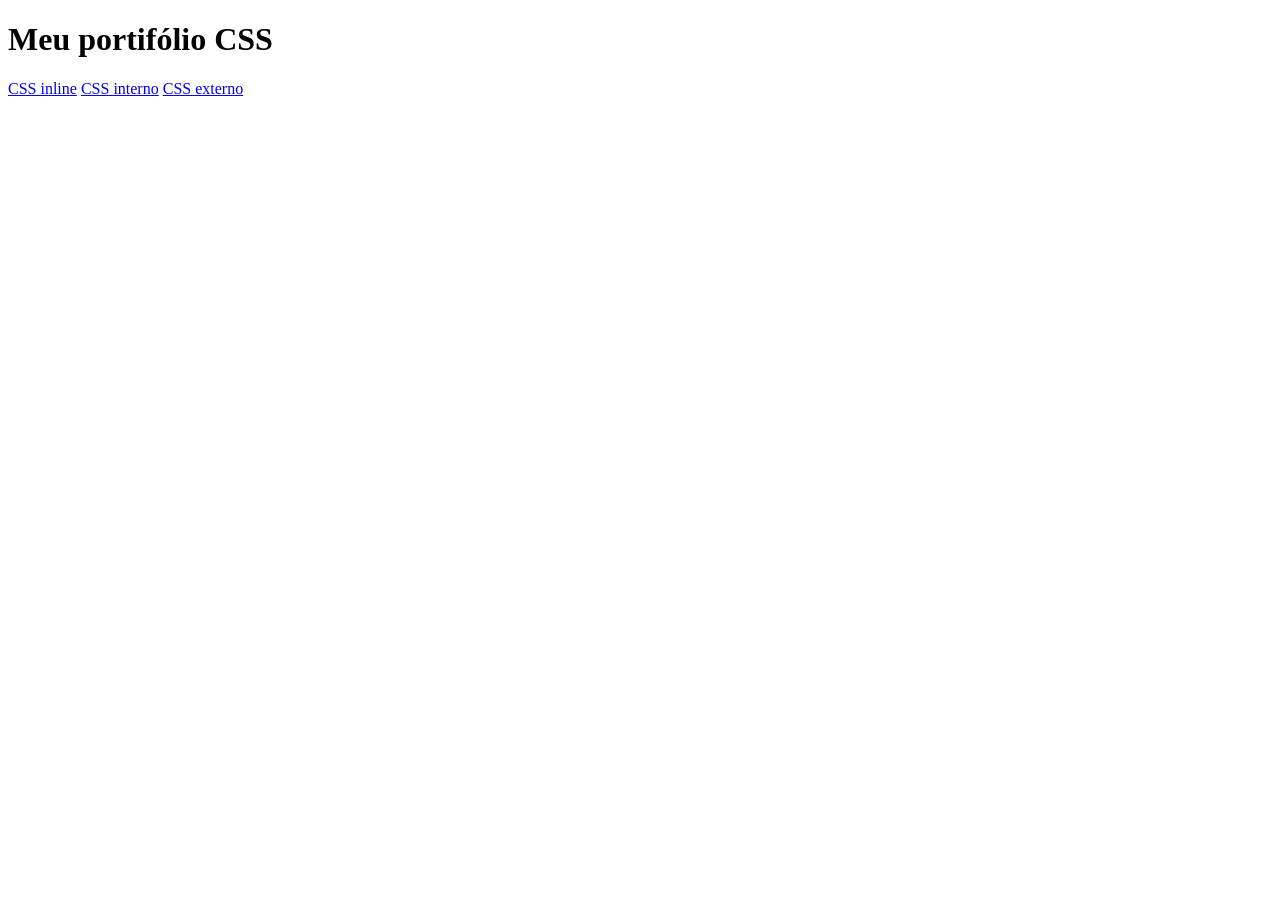
<file: index.html>
<!DOCTYPE html>
<html lang="pt-BR">
    <head>
        <meta charset="UTF-8">
        <meta name="viewport" content="width=device-width, initial-scale=1.0">
        <title>Meu portifólio CSS</title>
    </head>
    <body>
        <h1>Meu portifólio CSS</h1>
        <nav>
            <a href="html/css-inline/css_inline.html">CSS inline</a>
            <a href="html/css-interno/css_interno.html">CSS interno</a>
            <a href="html/css-externo/css_externo.html">CSS externo</a>
        </nav>
    </body>
</html>
</file>
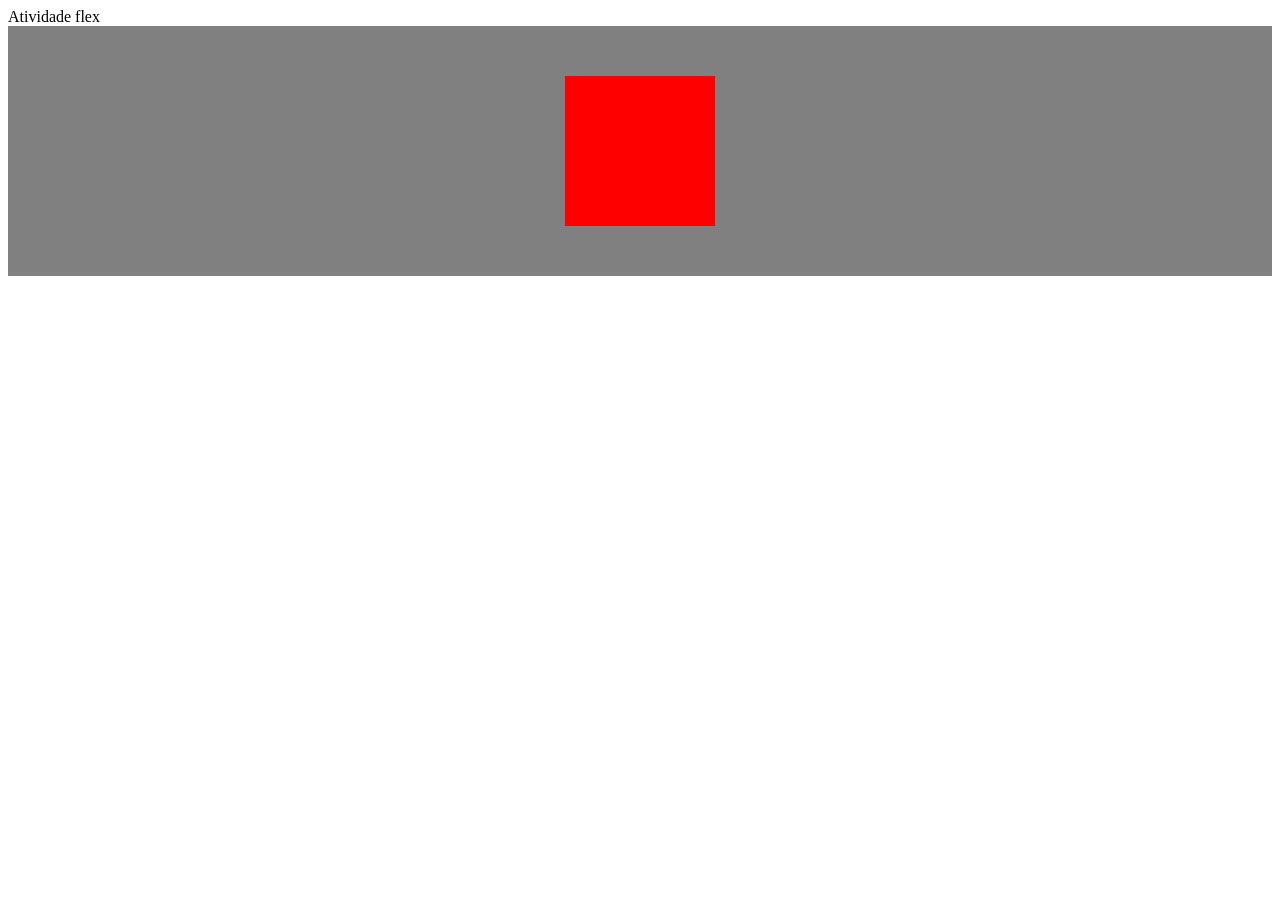
<file: atividade_flex/atividade_flex.html>
<!DOCTYPE html>
<html lang="pt-BR">
<head>
    <meta charset="UTF-8">
    <meta name="viewport" content="width=device-width, initial-scale=1.0">
    <link rel="stylesheet" href="../assets/css/style_flex.css"
    <title> Atividade flex</title>
</head>
<body>
    <div class="container">
        <div class="quadrado_vermelho"></div>
    </div>
</body>
</html>
</file>
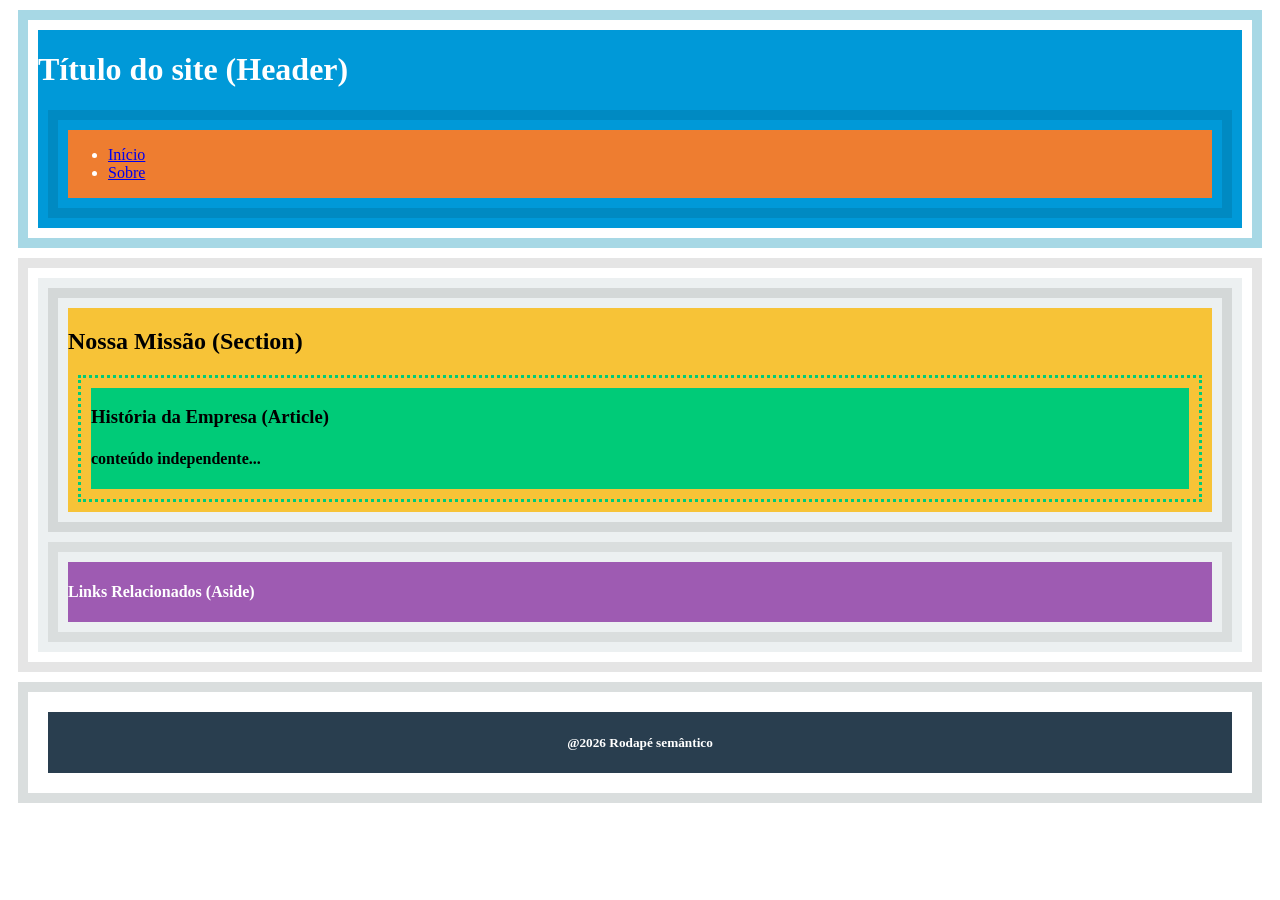
<file: html/semantico.html>
<!DOCTYPE html>
<html lang="pt-BR">
    <head>
        <meta charset="UTF-8">
        <meta name="viewport" content="width=device-width, initial-scale=1.0">
        <title>HTML Semântico</title>
        <link rel="stylesheet" href="../assets/css/semantico.css">
    </head>
    <body>
        <header> 
             <h1 style="color: #ffffff;">Título do site (Header)</h1>
             <nav>
                <ul>
                    <li><a href="#">Início</a></li>
                    <li><a href="#">Sobre</a></li>
                </ul>
            </nav> 
        </header>
        <main>
            <section>
                <h2 style="color:black;">Nossa Missão (Section)</h2>
                <article>
                	<h3 style="color:black;">História da Empresa (Article)</h3>
                    <h4> conteúdo independente...</h4>
                </article>
            </section>
            <aside>
            	<h4 style="color:#ffffff;">Links Relacionados (Aside)</h4>
            </aside>
        </main>
        <footer>
            <h5 style="color:#ffffff;">@2026 Rodapé semântico</h5>
        </footer>
    </body>
</html>
</file>
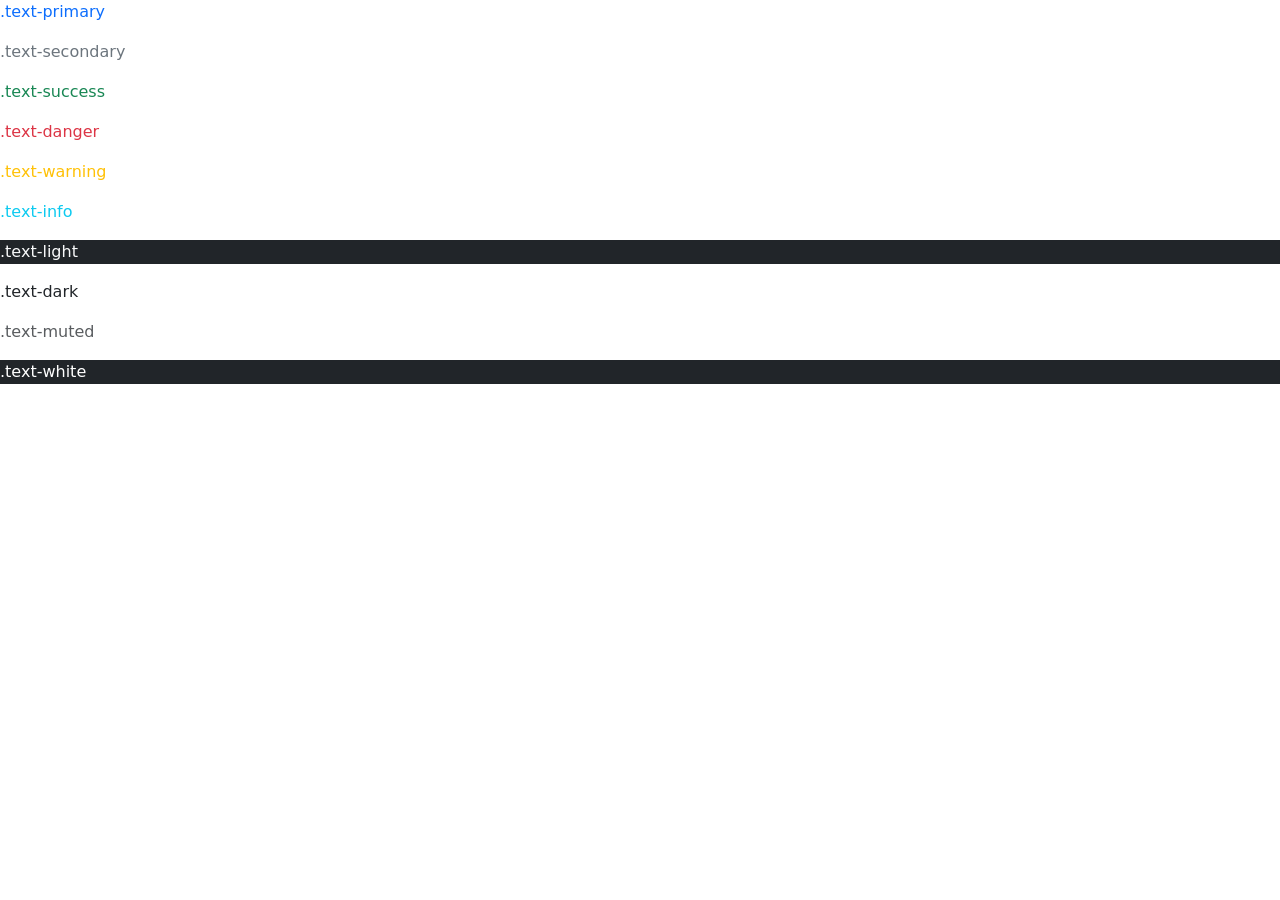
<file: html/boostrap/intro_boostrap.html>
<!DOCTYPE html>
<html lang="pt-BR">
    <head>
        <meta charset="UTF-8">
        <meta name="viewport" content="width=device-width, initial-scale=1.0">
        <link href="https://cdn.jsdelivr.net/npm/bootstrap@5.3.8/dist/css/bootstrap.min.css" rel="stylesheet" integrity="sha384-sRIl4kxILFvY47J16cr9ZwB07vP4J8+LH7qKQnuqkuIAvNWLzeN8tE5YBujZqJLB" crossorigin="anonymous">
        <script src="https://cdn.jsdelivr.net/npm/bootstrap@5.3.8/dist/js/bootstrap.bundle.min.js" integrity="sha384-FKyoEForCGlyvwx9Hj09JcYn3nv7wiPVlz7YYwJrWVcXK/BmnVDxM+D2scQbITxI" crossorigin="anonymous"></script>
        <title>Crie sua primeira página web com bootstrap</title>
    </head>
    <body>
        <p class="text-primary">.text-primary</p>
        <p class="text-secondary">.text-secondary</p>
        <p class="text-success">.text-success</p>
        <p class="text-danger">.text-danger</p>
        <p class="text-warning">.text-warning</p>
        <p class="text-info">.text-info</p>
        <p class="text-light bg-dark">.text-light</p>
        <p class="text-dark">.text-dark</p>
        <p class="text-muted">.text-muted</p>
        <p class="text-white bg-dark">.text-white</p>
    </body>
</html>
</file>
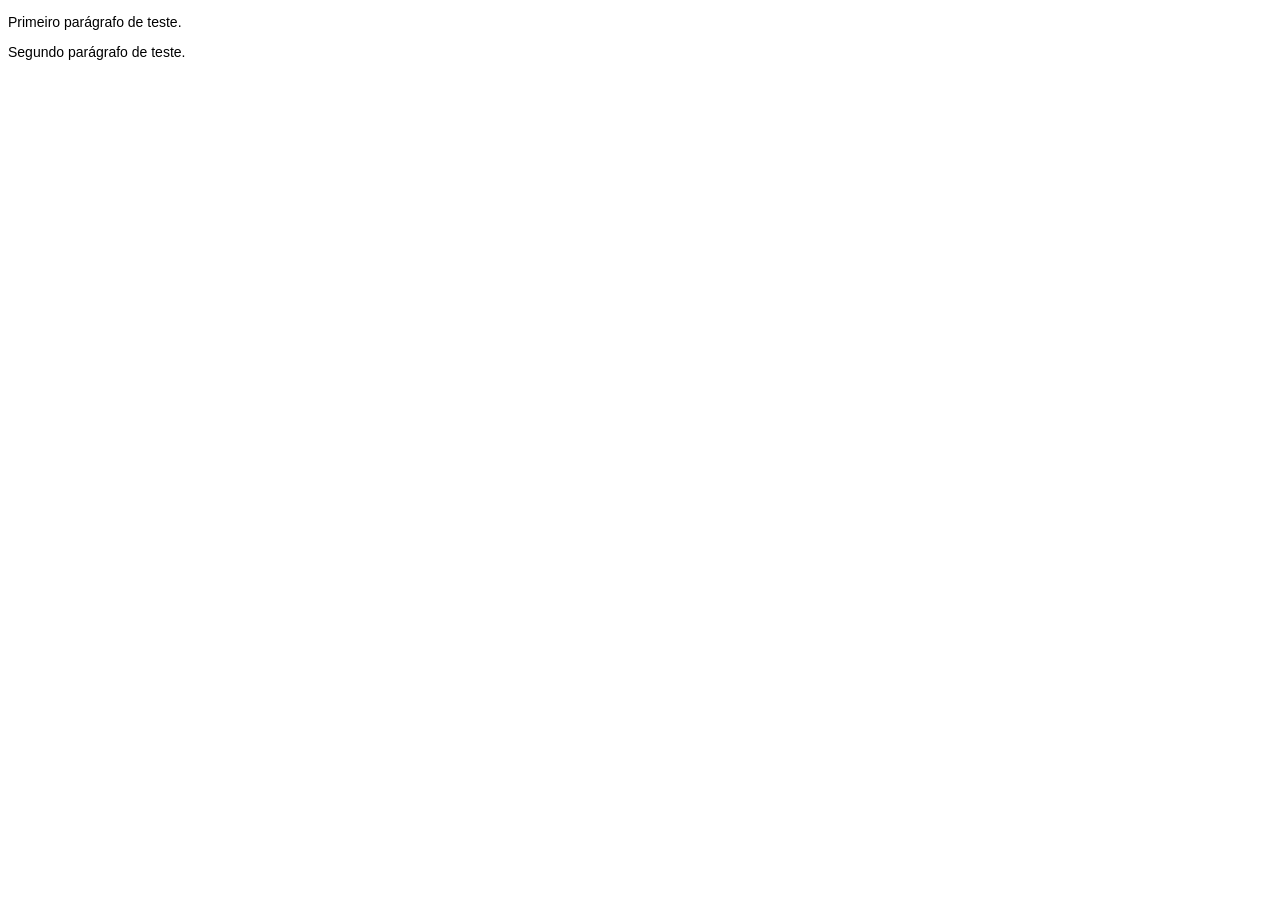
<file: html/css-externo/css_externo.html>
<!DOCTYPE html>
<html lang="pt-BR">
    <head>
        <meta charset="UTF-8">
        <meta name="viewport" content="width=device-width, initial-scale=1.0">
        <link rel="stylesheet" href="../../assets/css/style.css">
    </head>
    <body> 
        <p> Primeiro parágrafo de teste.</p>
        <p> Segundo parágrafo de teste.</p>  
    </body>
</html>
</file>
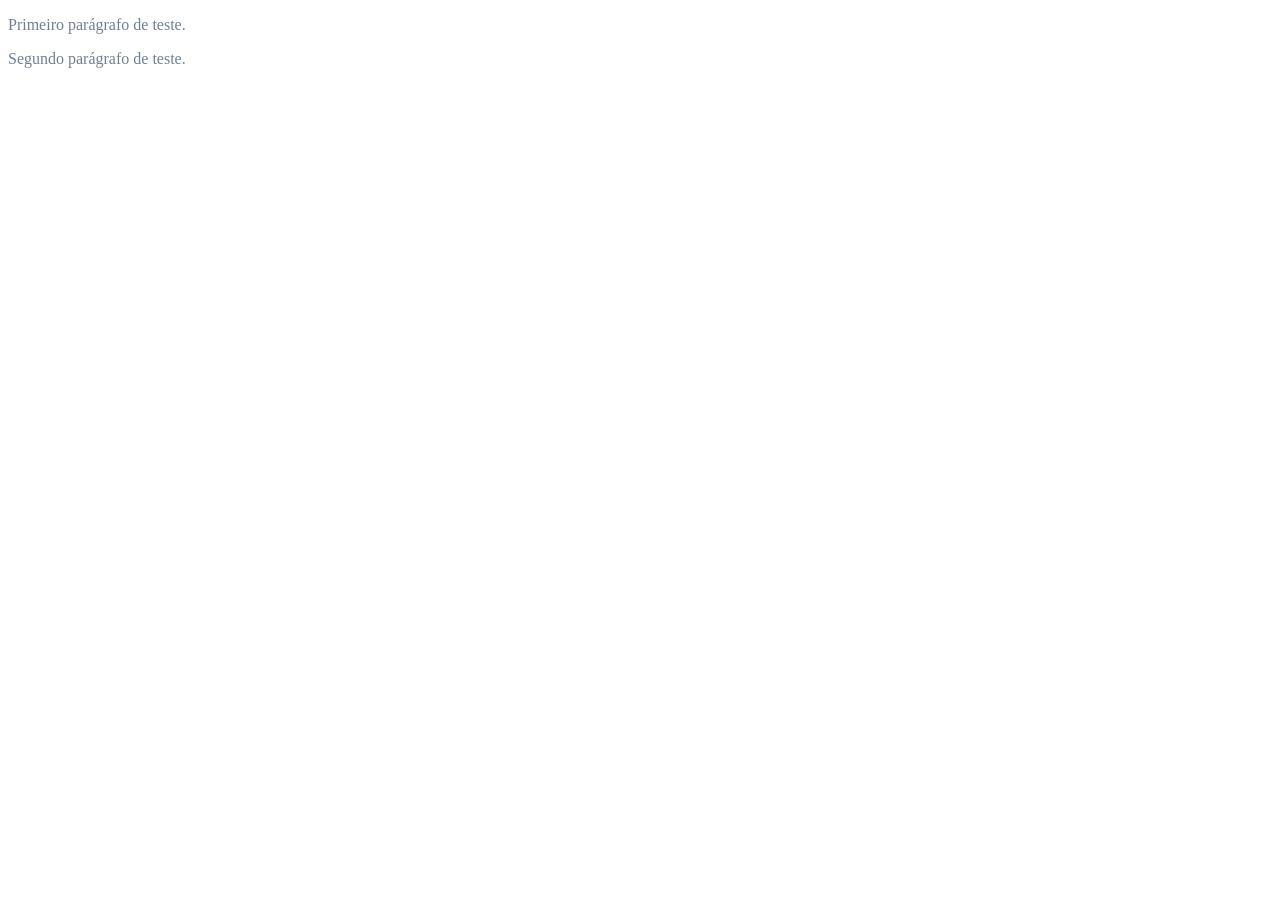
<file: html/css-interno/css_interno.html>
<!DOCTYPE html>
<html lang="pt-BR">
    <head>
        <meta charset="UTF-8">
        <meta name="viewport" content="width=device-width, initial-scale=1.0">
        <title> documento </title>
        <style>
            body { color: slategray; font-size: 16px; }
        </style>
    </head>
    <body>
        <p> Primeiro parágrafo de teste.</p>
        <p> Segundo parágrafo de teste.</p>
    </body>
</html>
</file>
<file: assets/css/style_flex.css>
.container {
  display: flex;
  justify-content: center;
  flex-direction: row;
  background-color: gray;
}

.container div {
  background-color: red;
  width: 50px;
  height: 50px;
  margin: 50px;
  padding: 50px;
  text-align: center;  

}
</file>
<file: assets/css/style.css>
body { 
    font-family: Arial, sans-serif; 
    font-size: 14px; 
}
</file>
<file: assets/css/semantico.css>
header {
    background-color: #0099d8;
    color: white;
    padding: 10px;
    background-clip: content-box;
    border: 10px solid #a7d8e5;
    margin: 10px;
}

nav {
    background-color: #ee7d30;
    color: white;
    padding: 10px;
    background-clip: content-box;
    border: 10px solid #008ac2;
    margin: 10px;
}

main {
   background-color: #ecf0f1;
    color: white;
    padding: 10px;
    background-clip: content-box;
    border: 10px solid #e5e5e5;
    margin: 10px;
} 

section {
    background-color: #f7c337;
    color: black;
    padding: 10px;
    background-clip: content-box;
    border: 10px solid #d4d8d8;
    margin: 10px;
}

article {
    background-color: #00cb78;
    color: black;
    padding: 10px;
    background-clip: content-box;
    border: 3px dotted #00cb78;
    margin: 10px;
}

aside {
    background-color: #9e5bb2;
    color: white;
    padding: 10px;
    background-clip: content-box;
    border: 10px solid #dadede;
    margin: 10px;
}

footer {
    text-align: center;
    background-color: #293e4f;
    color: white;
    padding: 20px;
    background-clip: content-box;
    border: 10px solid #dadede;
    margin: 10px;
}
</file>
